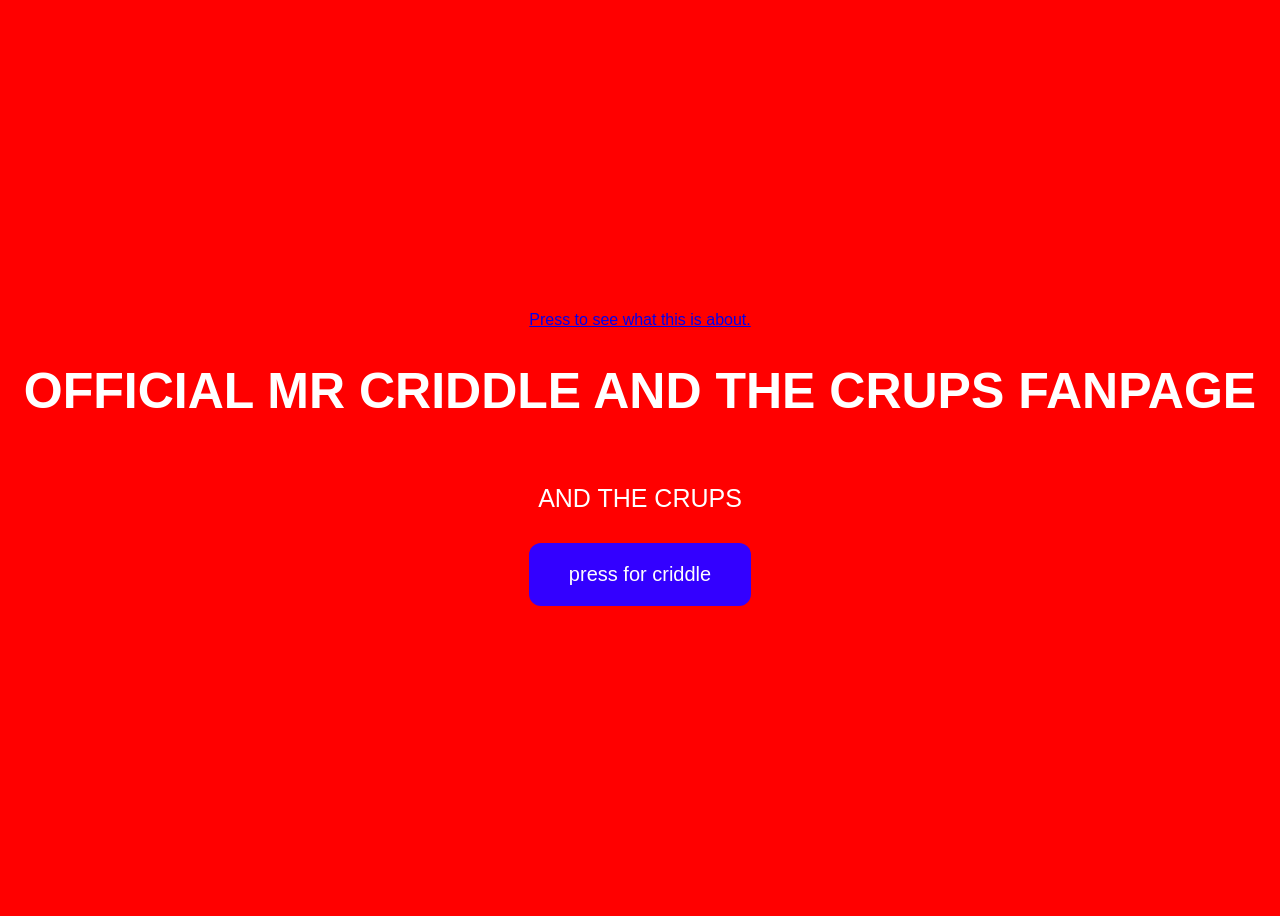
<file: index.html>
<!DOCTYPE html>
<html>
<head>
    <title>MR CRIDDLE AND THE CRUPS FANPAGE</title>
    <link rel="stylesheet" href="style.css">
</head>

<body>

    <a href="about.html">Press to see what this is about.</a>

    <h1>OFFICIAL MR CRIDDLE AND THE CRUPS FANPAGE</h1>

    <p id="result">AND THE CRUPS</p>

    <button id="randomButton">press for criddle</button>

    <script src="script.js"></script>
</body>
</html>
</file>
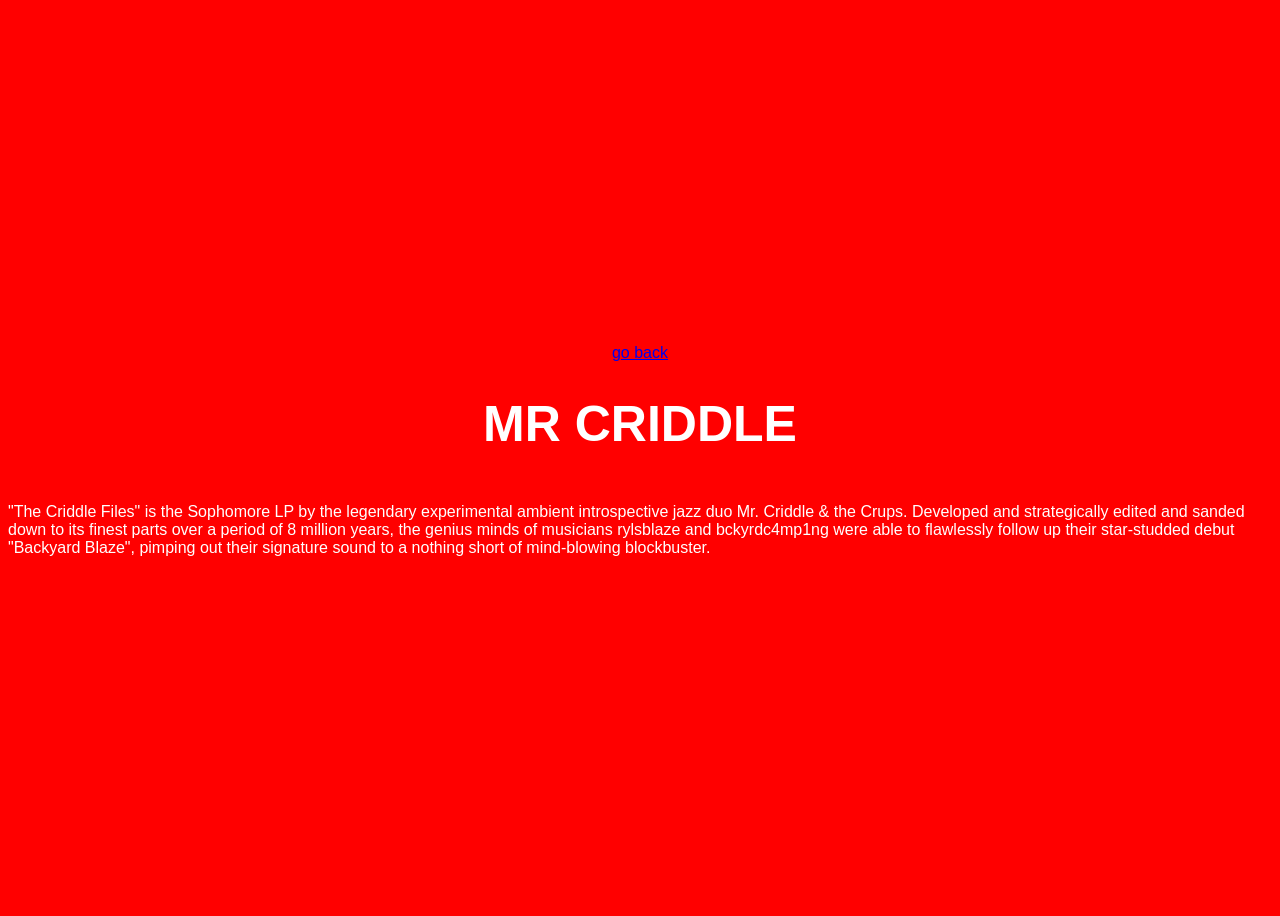
<file: about.html>
<!DOCTYPE html>
<html>
<head>
    <title>MR CRIDDLE AND THE CRUPS FANPAGE</title>
    <link rel="stylesheet" href="style.css">
</head>

<body>

    <a href="index.html">go back</a>

    <h1>MR CRIDDLE</h1>
    <p>"The Criddle Files" is the Sophomore LP by the legendary experimental ambient introspective jazz duo Mr. Criddle & the Crups. Developed and strategically edited and sanded down to its finest parts over a period of 8 million years, the genius minds of musicians rylsblaze and bckyrdc4mp1ng were able to flawlessly follow up their star-studded debut "Backyard Blaze", pimping out their signature sound to a nothing short of mind-blowing blockbuster.</p>

</body>
</html>
</file>
<file: style.css>
body {
    background: #ff0000;
    color: white;
    font-family: Arial, sans-serif;

    display: flex;
    flex-direction: column;
    align-items: center;
    justify-content: center;

    height: 100vh;
}

h1 {
    font-size: 50px;
}

#result {
    font-size: 25px;
    margin: 30px;
}

button {
    background: #3300ff;
    color: white;

    border: none;
    border-radius: 12px;

    padding: 20px 40px;
    font-size: 20px;

    cursor: pointer;
}

button:hover {
    background: #9278ff;
}
</file>
